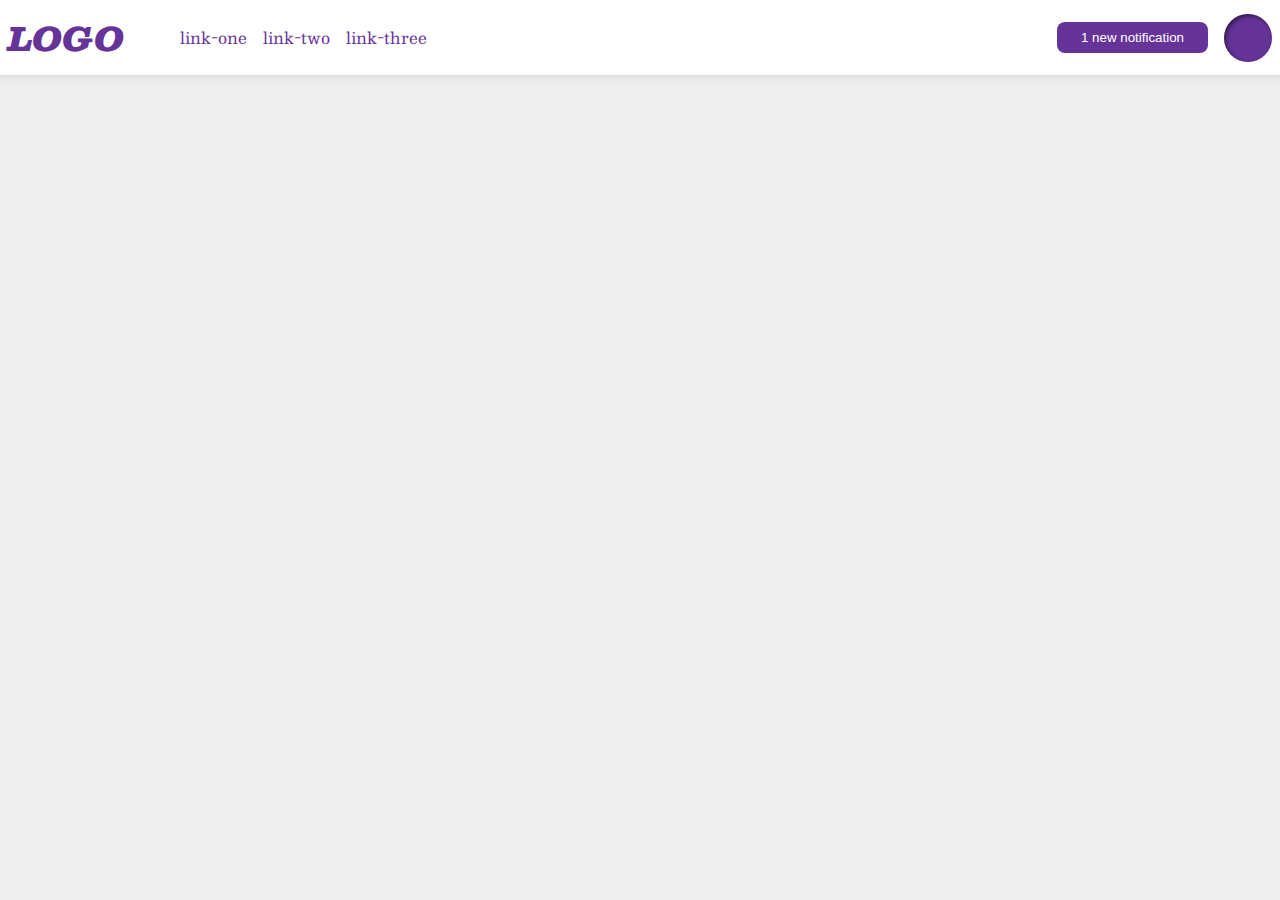
<file: flex/03-flex-header-2/index.html>
<!DOCTYPE html>
<html lang="en">
  <head>
    <meta charset="UTF-8">
    <meta http-equiv="X-UA-Compatible" content="IE=edge">
    <meta name="viewport" content="width=device-width, initial-scale=1.0">
    <title>Flex Header 2</title>
    <link rel="stylesheet" href="style.css">
  </head>
  <body>
    <div class="header">
      <div class="logolinks">
        <div class="logo">
          LOGO
        </div>
        <ul class="links">
          <li><a href="https://google.com">link-one</a></li>
          <li><a href="https://google.com">link-two</a></li>
          <li><a href="https://google.com">link-three</a></li>
        </ul>
      </div>
      <div class="notibar">
        <button class="notifications">
          1 new notification
        </button>
        <div class="profile-image"></div>
      </div>
    </div>
  </body>
</html>
</file>
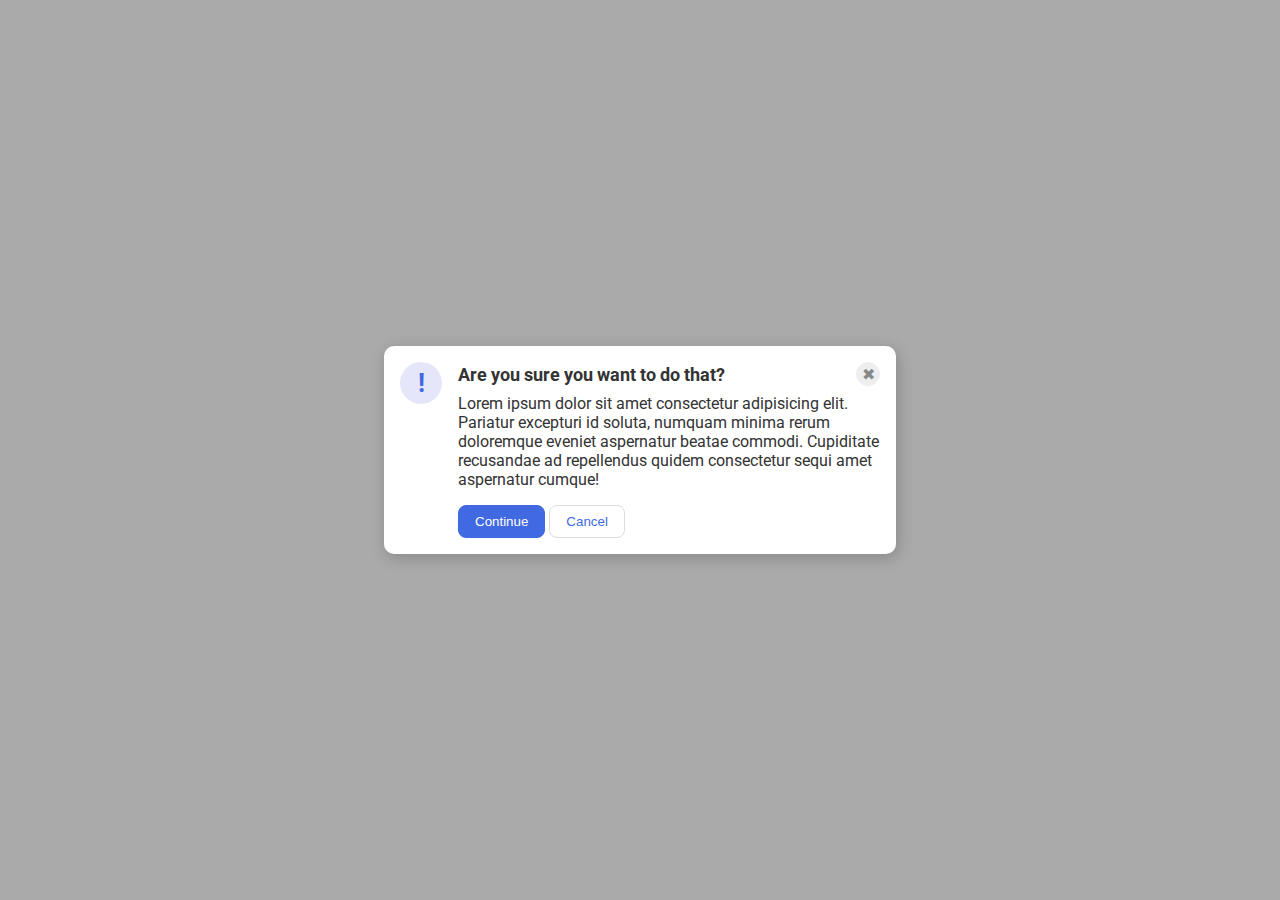
<file: flex/05-flex-modal/index.html>
<!DOCTYPE html>
<html lang="en">
  <head>
    <meta charset="UTF-8">
    <meta http-equiv="X-UA-Compatible" content="IE=edge">
    <meta name="viewport" content="width=device-width, initial-scale=1.0">
    <link rel="stylesheet" href="style.css">
    <title>Modal</title>
  </head>
  <body>
    <div class="modal">
      <div class="icon">!</div>

      <div class="container">
        <div class="header">Are you sure you want to do that?
          <button class="close-button">✖</button>
        </div>
        <div class="text">Lorem ipsum dolor sit amet consectetur adipisicing elit. Pariatur excepturi id soluta, numquam minima rerum doloremque eveniet aspernatur beatae commodi. Cupiditate recusandae ad repellendus quidem consectetur sequi amet aspernatur cumque!</div>
        <button class="continue">Continue</button>
        <button class="cancel">Cancel</button>
      </div>
    </div>
  </body>
</html>
</file>
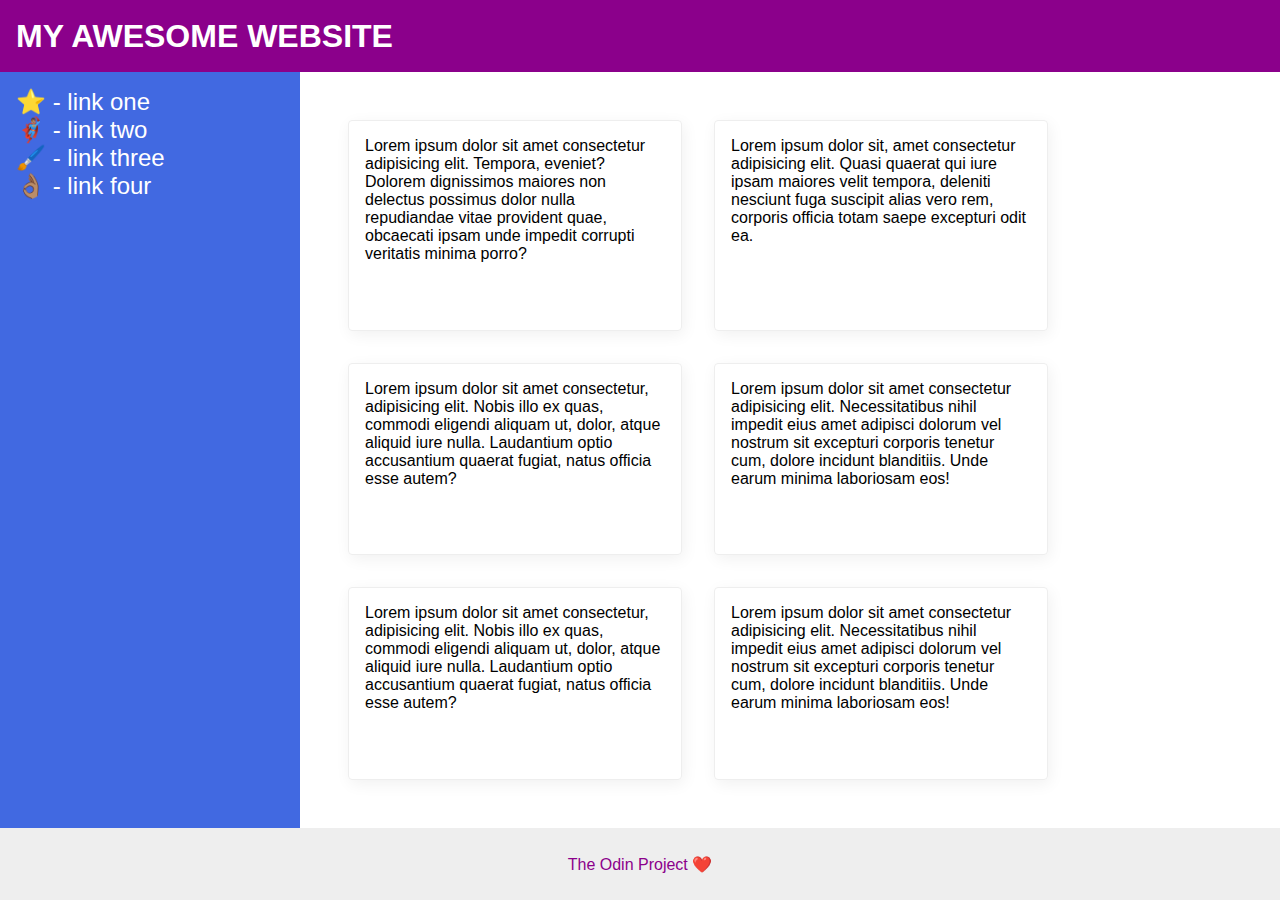
<file: flex/07-flex-layout-2/index.html>
<!DOCTYPE html>
<html lang="en">
  <head>
    <meta charset="UTF-8">
    <meta http-equiv="X-UA-Compatible" content="IE=edge">
    <meta name="viewport" content="width=device-width, initial-scale=1.0">
    <title>The Holy Grail</title>
    <link rel="stylesheet" href="style.css">
  </head>
  <body>
    <div class="header">
      MY AWESOME WEBSITE
    </div>

    <div class="body">
      <div class="sidebar">
        <ul>
          <li><a href="#">⭐ - link one</a></li>
          <li><a href="#">🦸🏽‍♂️ - link two</a></li>
          <li><a href="#">🖌️ - link three</a></li>
          <li><a href="#">👌🏽 - link four</a></li>
        </ul>
      </div>

      <div class="content">
        <div class="card">Lorem ipsum dolor sit amet consectetur adipisicing elit. Tempora, eveniet? Dolorem dignissimos maiores non delectus possimus dolor nulla repudiandae vitae provident quae, obcaecati ipsam unde impedit corrupti veritatis minima porro?</div>
        <div class="card">Lorem ipsum dolor sit, amet consectetur adipisicing elit. Quasi quaerat qui iure ipsam maiores velit tempora, deleniti nesciunt fuga suscipit alias vero rem, corporis officia totam saepe excepturi odit ea.</div>
        <div class="card">Lorem ipsum dolor sit amet consectetur, adipisicing elit. Nobis illo ex quas, commodi eligendi aliquam ut, dolor, atque aliquid iure nulla. Laudantium optio accusantium quaerat fugiat, natus officia esse autem?</div>
        <div class="card">Lorem ipsum dolor sit amet consectetur adipisicing elit. Necessitatibus nihil impedit eius amet adipisci dolorum vel nostrum sit excepturi corporis tenetur cum, dolore incidunt blanditiis. Unde earum minima laboriosam eos!</div>
        <div class="card">Lorem ipsum dolor sit amet consectetur, adipisicing elit. Nobis illo ex quas, commodi eligendi aliquam ut, dolor, atque aliquid iure nulla. Laudantium optio accusantium quaerat fugiat, natus officia esse autem?</div>
        <div class="card">Lorem ipsum dolor sit amet consectetur adipisicing elit. Necessitatibus nihil impedit eius amet adipisci dolorum vel nostrum sit excepturi corporis tenetur cum, dolore incidunt blanditiis. Unde earum minima laboriosam eos!</div>
      </div>
    </div>

    <div class="footer">
      The Odin Project ❤️
    </div>
  </body>
</html>
</file>
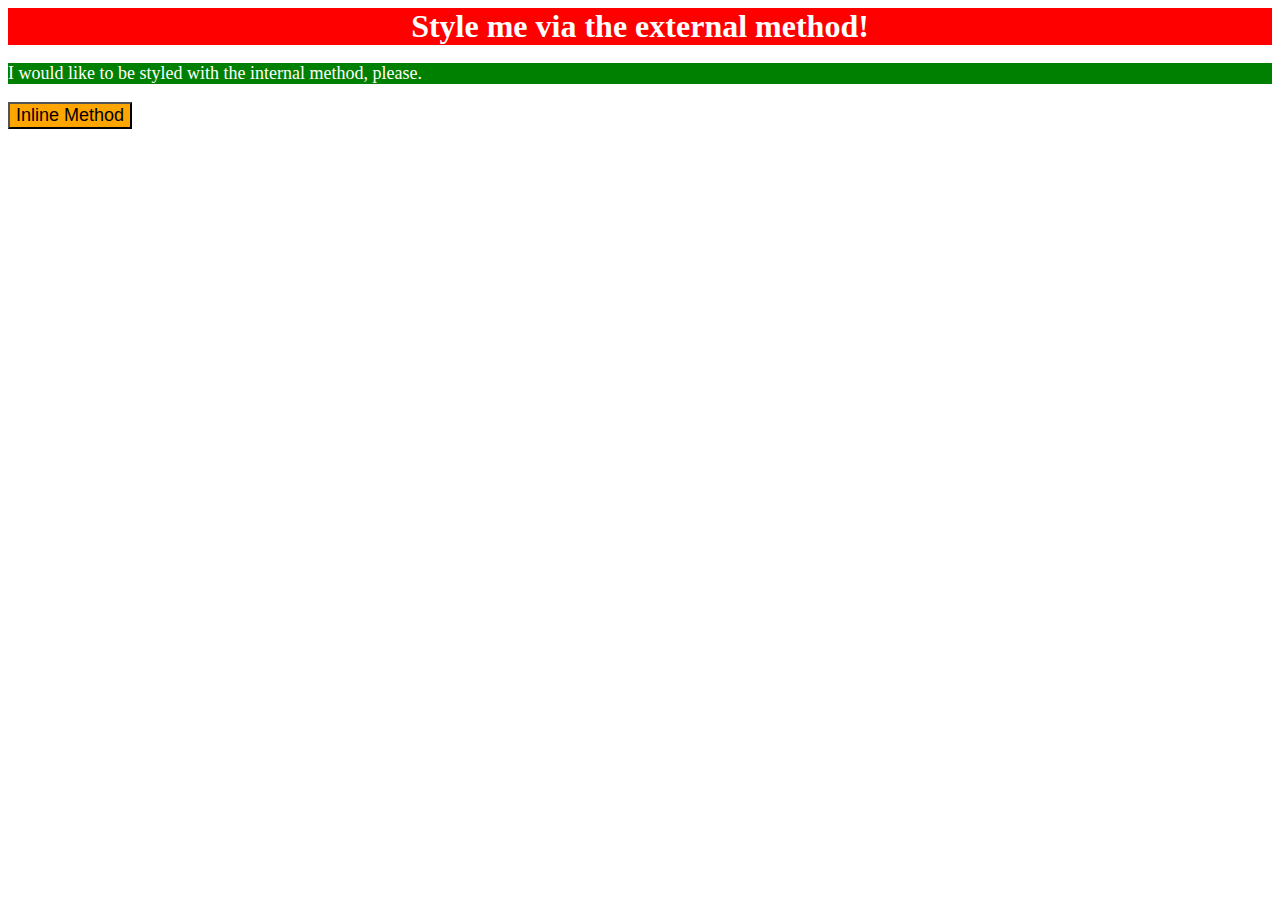
<file: foundations/01-css-methods/index.html>
<!DOCTYPE html>
<html lang="en">
  <head>
    <meta charset="UTF-8">
    <meta http-equiv="X-UA-Compatible" content="IE=edge">
    <meta name="viewport" content="width=device-width, initial-scale=1.0">
    <title>Methods for Adding CSS</title>
    <link rel="stylesheet" href="index.css">

    <style>
      p {
        background-color: green;
        color:white;
        font-size: 18px;

      }
    </style>

  </head>
  <body>
    <div>Style me via the external method!</div>
    <p>I would like to be styled with the internal method, please.</p>
    <button style="background-color: orange; font-size: 18px;">Inline Method</button>
  </body>
</html>
</file>
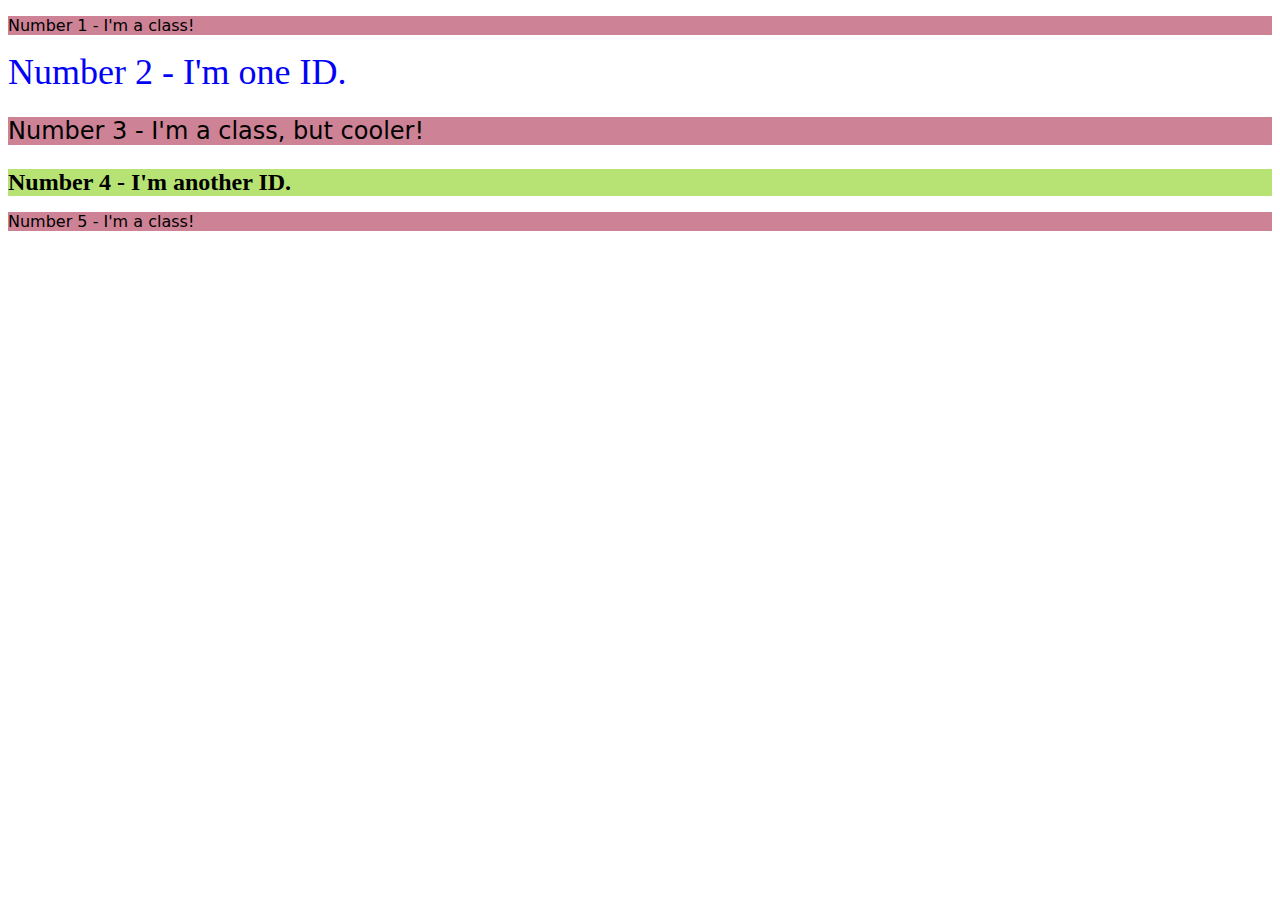
<file: foundations/02-class-id-selectors/index.html>
<!DOCTYPE html>
<html lang="en">
  <head>
    <meta charset="UTF-8">
    <meta http-equiv="X-UA-Compatible" content="IE=edge">
    <meta name="viewport" content="width=device-width, initial-scale=1.0">
    <title>Class and ID Selectors</title>
    <link rel="stylesheet" href="style.css">
  </head>
  <body>
    <p class = "odd">Number 1 - I'm a class!</p>
    <div id = "first">Number 2 - I'm one ID.</div>
    <p class = "odd cooler">Number 3 - I'm a class, but cooler!</p>
    <div id = "second">Number 4 - I'm another ID.</div>
    <p class = "odd">Number 5 - I'm a class!</p>
  </body>
</html>
</file>
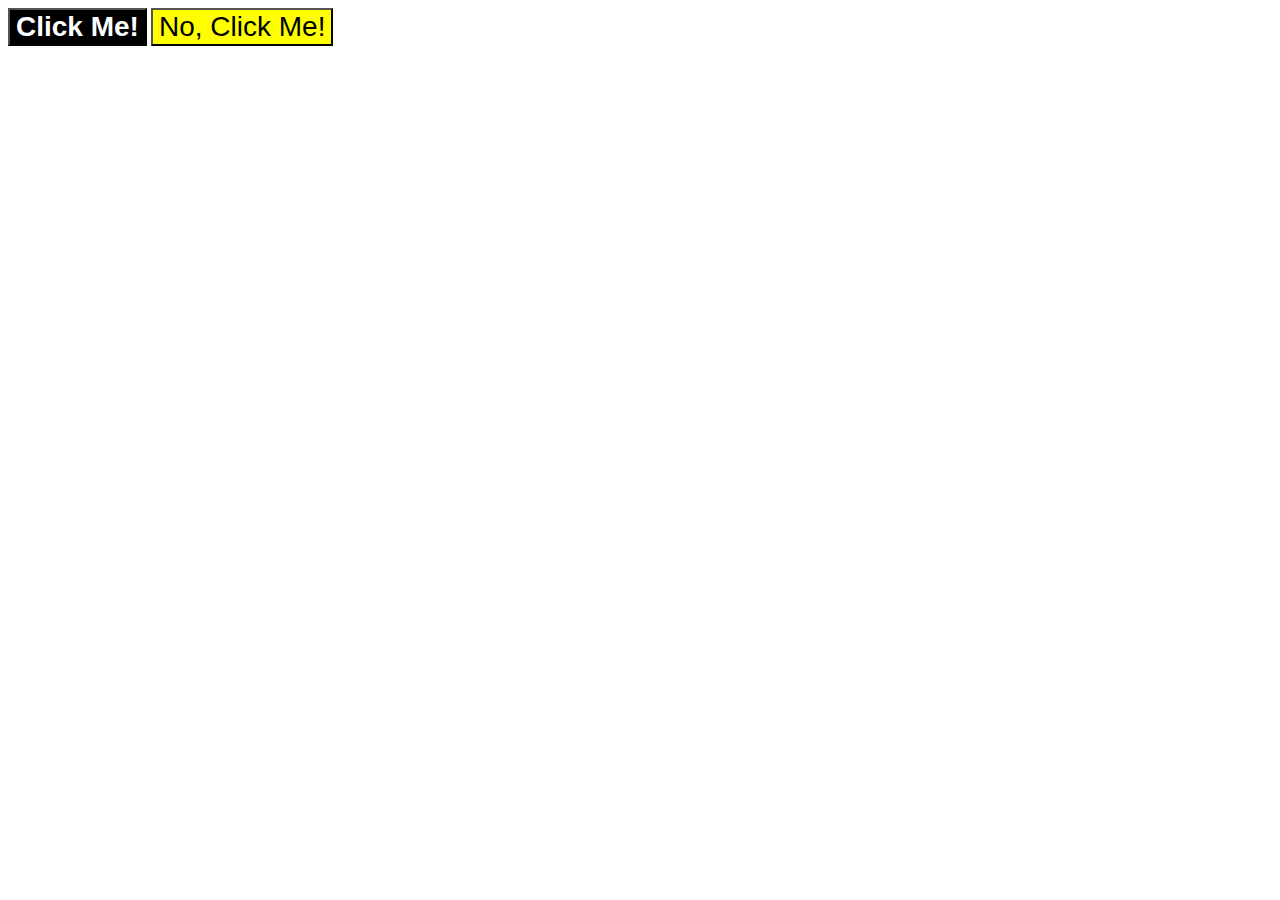
<file: foundations/03-grouping-selectors/index.html>
<!DOCTYPE html>
<html lang="en">
  <head>
    <meta charset="UTF-8">
    <meta http-equiv="X-UA-Compatible" content="IE=edge">
    <meta name="viewport" content="width=device-width, initial-scale=1.0">
    <title>Grouping Selectors</title>
    <link rel="stylesheet" href="style.css">
  </head>
  <body>
    <button class = "button1">Click Me!</button>
    <button class = "button2">No, Click Me!</button>
  </body>
</html>
</file>
<file: flex/03-flex-header-2/style.css>
/* this is some magical font-importing.  
you'll learn about it later. */
@import url('https://fonts.googleapis.com/css2?family=Besley:ital,wght@0,400;1,900&display=swap');

body {
  margin: 0;
  background: #eee;
  font-family: Besley, serif;
}

.logolinks {
  display: flex;
  gap: 16px;
  align-items: center;
}

.notibar {
  display: flex;
  gap: 16px;
  align-items: center;
}

.header {
  background: white;
  border-bottom: 1px solid #ddd;
  box-shadow: 0 0 8px rgba(0,0,0,.1);
  display: flex;
  justify-content: space-between;
  padding: 8px;
}

.profile-image {
  background: rebeccapurple;
  box-shadow: inset 2px 2px 4px rgba(0,0,0,.5);
  border-radius: 50%;
  width: 48px;
  height: 48px;
}

.logo {
  color: rebeccapurple;
  font-size: 32px;
  font-weight: 900;
  font-style: italic;
}

button {
  border: none;
  border-radius: 8px;
  background: rebeccapurple;
  color: white;
  padding: 8px 24px;
}

a {
  /* this removes the line under our links */
  text-decoration: none;
  color: rebeccapurple;
}

ul {
  list-style-type: none;
  display: flex;
  gap: 16px;
}
</file>
<file: flex/05-flex-modal/style.css>
@import url('https://fonts.googleapis.com/css2?family=Roboto:wght@400;700&display=swap');

html, body {
  height: 100%;
}

body {
  font-family: Roboto, sans-serif;
  margin: 0;
  background: #aaa;
  color: #333;
  /* I'll give you this one for free lol */
  display: flex;
  align-items: center;
  justify-content: center;
}

.modal {
  background: white;
  width: 480px;
  border-radius: 10px;
  box-shadow: 2px 4px 16px rgba(0,0,0,.2);
  display: flex;
  padding: 16px;
  gap: 16px;
}

.header {
  display: flex;
  align-items: center;
  justify-content: space-between;
  font-weight: bold;
  font-size: 18px;
  margin-bottom: 8px;
}

.text {
  margin-bottom: 16px;
}

.icon {
  color: royalblue;
  font-size: 26px;
  font-weight: 700;
  background: lavender;
  width: 42px;
  height: 42px;
  border-radius: 50%;
  display: flex;
  align-items: center;
  justify-content: center;
  flex-shrink: 0;
}

.buttons {
  display: flex;
  gap: 8px;
}

.close-button {
  background: #eee;
  border-radius: 50%;
  color: #888;
  font-weight: 400;
  font-size: 16px;
  height: 24px;
  width: 24px;
  display: flex;
  align-items: center;
  justify-content: center;
  border: 1px solid #eee;
  padding: 0;
  flex-shrink: 0;
}

button {
  cursor: pointer;
  padding: 8px 16px;
  border-radius: 8px;
}

button.continue {
  background: royalblue;
  border: 1px solid royalblue;
  color: white;
}

button.cancel {
  background: white;
  border: 1px solid #ddd;
  color: royalblue;
}
</file>
<file: flex/07-flex-layout-2/style.css>
body {
  font-family: -apple-system, BlinkMacSystemFont, 'Segoe UI', Roboto, Oxygen, Ubuntu, Cantarell, 'Open Sans', 'Helvetica Neue', sans-serif;
  margin: 0;
  min-height: 100vh;
  display: flex;
  flex-direction: column;
}

.header {
  height: 72px;
  background: darkmagenta;
  color: white;
  font-size: 32px;
  font-weight: 900;
  display: flex;
  align-items: center;
  padding-left: 16px;
}

.body {
  flex: 1;
  display: flex;
}

.content {
  display: flex;
  flex: 1;
  padding: 48px;
  flex-wrap: wrap;
  gap: 32px;
}

.footer {
  height: 72px;
  background: #eee;
  color: darkmagenta;
  display: flex;
  justify-content: center;
  align-items: center;

}

.sidebar {
  width: 300px;
  background: royalblue;
  box-sizing: border-box;
  padding: 16px;
  flex-shrink: 0;
}

.sidebar ul {
  list-style-type: none;
  padding: 0;
  margin: 0;
}

.sidebar a {
  color: white;
  font-size: 24px;
  text-decoration: none;
}

.card {
  border: 1px solid #eee;
  box-shadow: 2px 4px 16px rgba(0,0,0,.06);
  border-radius: 4px;
  width: 300px;
  padding: 16px;
}
</file>
<file: foundations/01-css-methods/index.css>
div {
    background-color: red;
    color: white;
    font-size: 32px;
    text-align: center;
    font-weight: bold;
}
</file>
<file: foundations/02-class-id-selectors/style.css>
.odd {
    background-color:rgb(205, 131, 149);
    font-family: 'Verdana', 'DejaVu Sans', 'sans-serif';
}

.odd.cooler {
    font-size: 24px;
}

#first {
    color:rgb(2, 2, 246);
    font-size: 36px;
}

#second {
    background-color: rgb(183, 227, 116);
    font-size: 24px;
    font-weight: bold;
}
</file>
<file: foundations/03-grouping-selectors/style.css>
.button1 {
    background-color:black;
    color: white;
    font-weight:bold;

}

.button2 {
    background-color: yellow;

}

.button1, .button2 {
    font-size: 28px;
    font-family: 'Helvetica', 'Times New Roman', 'sans-serif';
}
</file>
